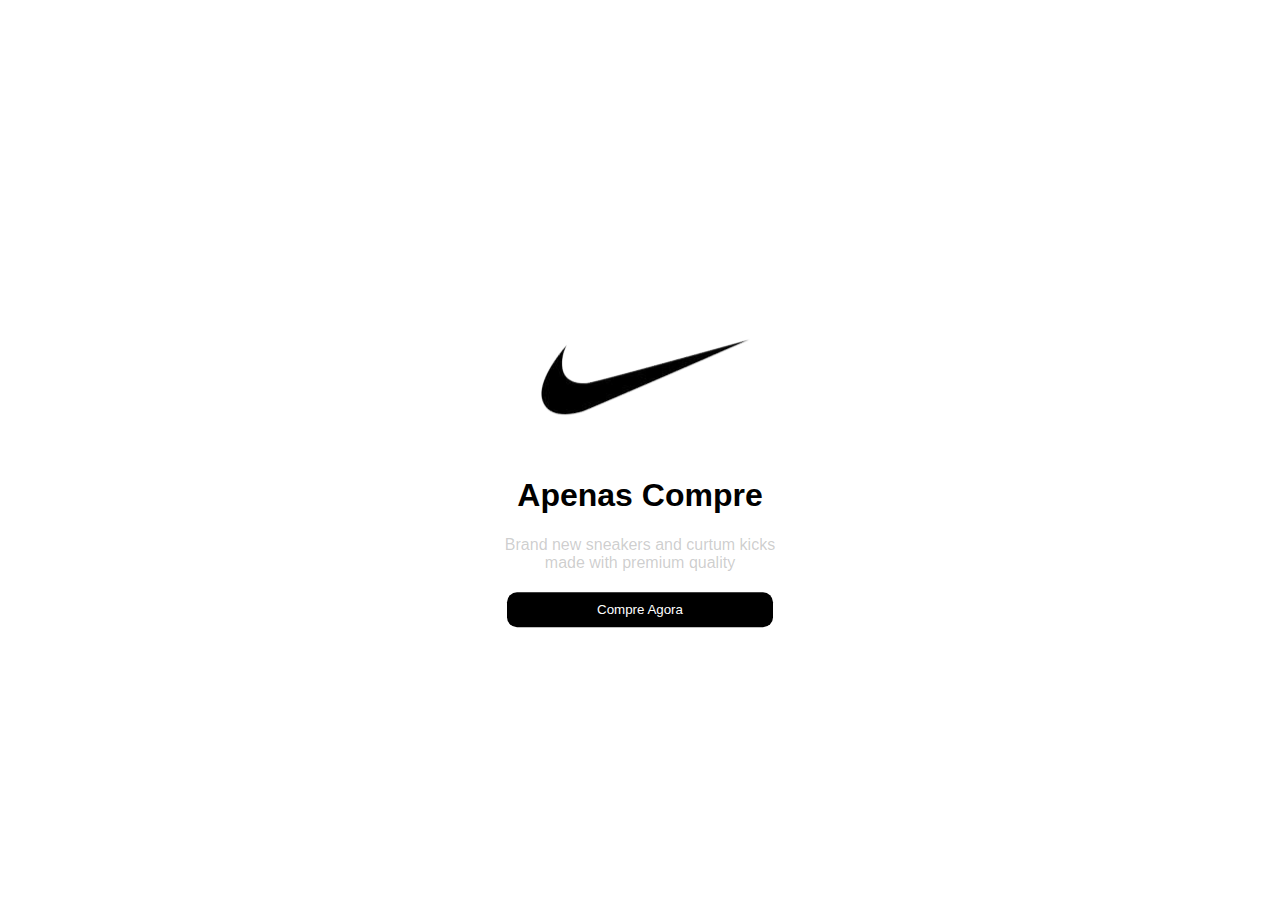
<file: index.html>
<!DOCTYPE html>
<html lang="pt-br">
  <head>
    <meta charset="utf-8" />
    <meta name="viewport" content="width=device-width" />
    <title>Nike</title>
    <link rel="shortcut icon" type="image/x-icon" href="./img/iconNike-removebg-preview.png" />
    <link rel="stylesheet" href="style.css" />
  </head>

  <body>
    <main>
      <section>
        <img src="./img/iconNike-removebg-preview.png" alt="Ícone da nike">
        <h1>Apenas Compre</h1>
        <p>Brand new sneakers and curtum kicks made with premium quality</p>
        <button>
          <a href="./ProxPag/PagVendas.html">Compre Agora</a>
        </button>
      </section>
    </main>
  </body>
</html>
</file>
<file: style.css>
@media all {
  /*gerais*/
  * {
    margin: 0;
    padding: 0;
  }

  body::-webkit-scrollbar {
    width: 0px;
    height: 0px;
  }

  html {
    height: 100vh;
    width: 100vw;
  }

  body{
    font-family: 'Gill Sans', 'Gill Sans MT', Calibri, 'Trebuchet MS', sans-serif;
  }

  section{
    position: absolute;
    top: 50%;
    left: 50%;
    transform: translate(-50%,-50%);
    padding: 1em;
    text-align: center;
    width: 80vw;
    max-width: 300px;
  }

  h1{
    margin: 0px 10px 0.7em 10px;
  }

  p{
    color: rgba(128, 128, 128, 0.389);
    margin: 0px 10px 1.2em 10px;
  }

  button{
    background-color: black;
    border: none;
    outline: none;
    padding: 10px 30%;
    border-radius: 10px;
    cursor: pointer;
  }

  button a{
    text-decoration: none;
    color: white;
  }
}
</file>
